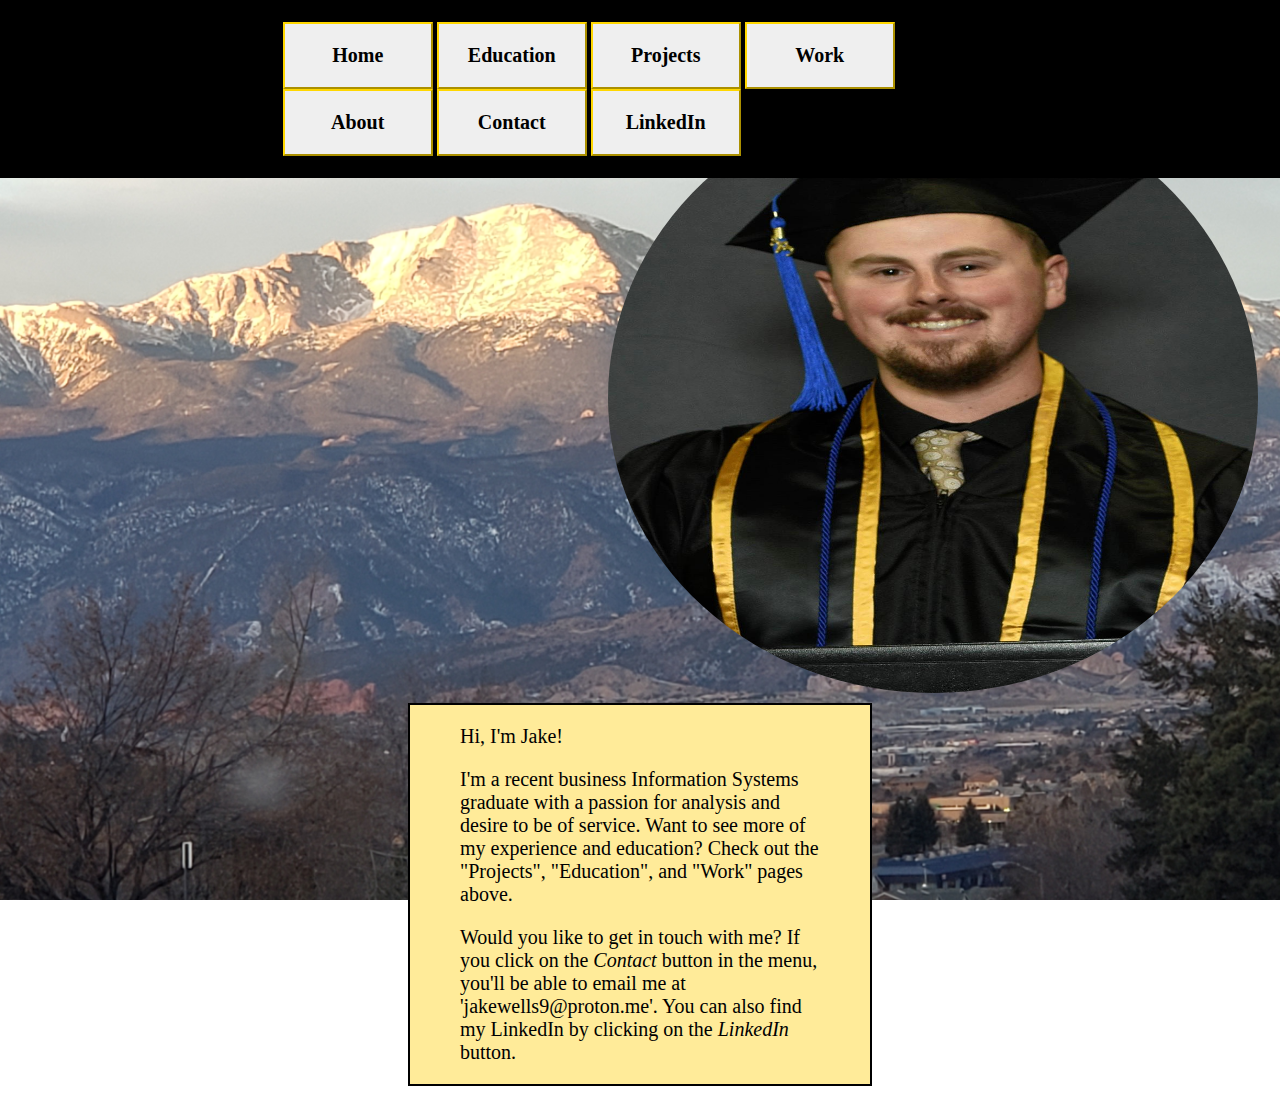
<file: Index.html>
<html>

<head>
<title>Jake Wells</title>
<link rel="stylesheet" type="text/css" href= './css/Index.css'>
<link rel="stylesheet" media="screen and (min-width: 100px) and (max-width: 1000px)" href='./css/Mobile-Index.css'>

<style>
img {
	border-radius:50%;
	padding-top:10%;
	width: 650px;
	height: 600px;
	clear:both;
	padding-bottom: 10px;
}
</style>

</head>

<body>	
	<div class="header">
	
		<div class="menu">
			<div class="submenu">
				<a href="Index.html"><button class="dropbtn">Home</button></a>
			</div>
			
			<div class="submenu">
				<a href="education.html"><button class="dropbtn">Education</button></a>
			</div>
			
			<div class="submenu">
				<a href="projects.html"><button class="dropbtn">Projects</button></a>
			</div>
			
			<div class="submenu">
				<a href="work.html"><button class="dropbtn">Work</button></a>
			</div>
			
			<div class="submenu">
				<a href="about.html"><button class="dropbtn">About</button></a>
			</div>
			
			<div class="submenu">
				<a href="mailto:jakewells9@proton.me"><button class="dropbtn">Contact</button></a>
			</div>
			
			<div class="submenu">
				<a href="https://www.linkedin.com/in/jake-wells-440a931b5/"><button class="dropbtn">LinkedIn</button></a>
			</div>
		</div>
	</div>
	<div class="main">
		
		<div class="image">
			<img border="0" src="./img/Headshot.jpg">
		</div>
		
		<div class="textbox">
			<p>Hi, I'm Jake!</p>
			<p>I'm a recent business Information Systems graduate with a passion for analysis and desire to be of service. Want to see more of my experience and education? Check out the "Projects", "Education", and "Work" pages above.</p>
			<p>Would you like to get in touch with me? If you click on the <i>Contact</i> button in the menu, you'll be able to email me at 'jakewells9@proton.me'. You can also find my LinkedIn by clicking on the <i>LinkedIn</i> button.</p>
		</div>	
	</div>

</body>
</html>
</file>
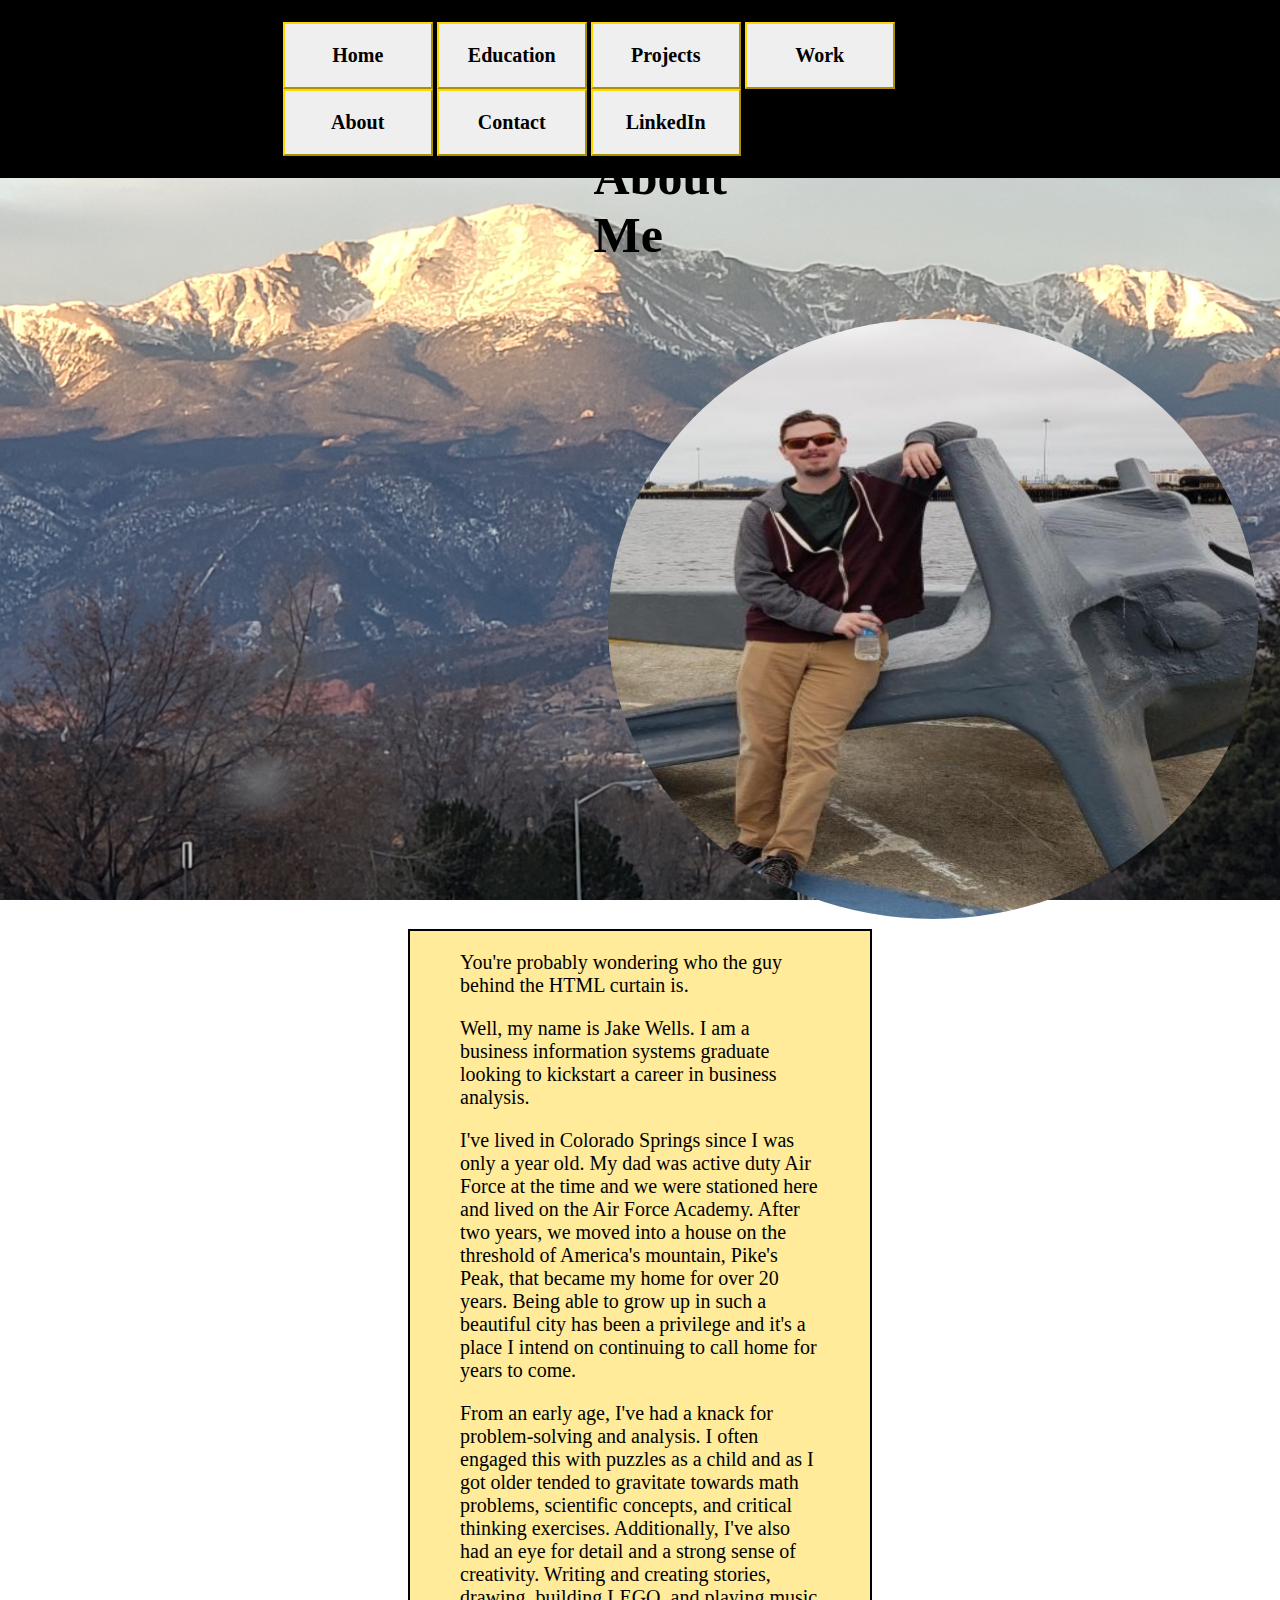
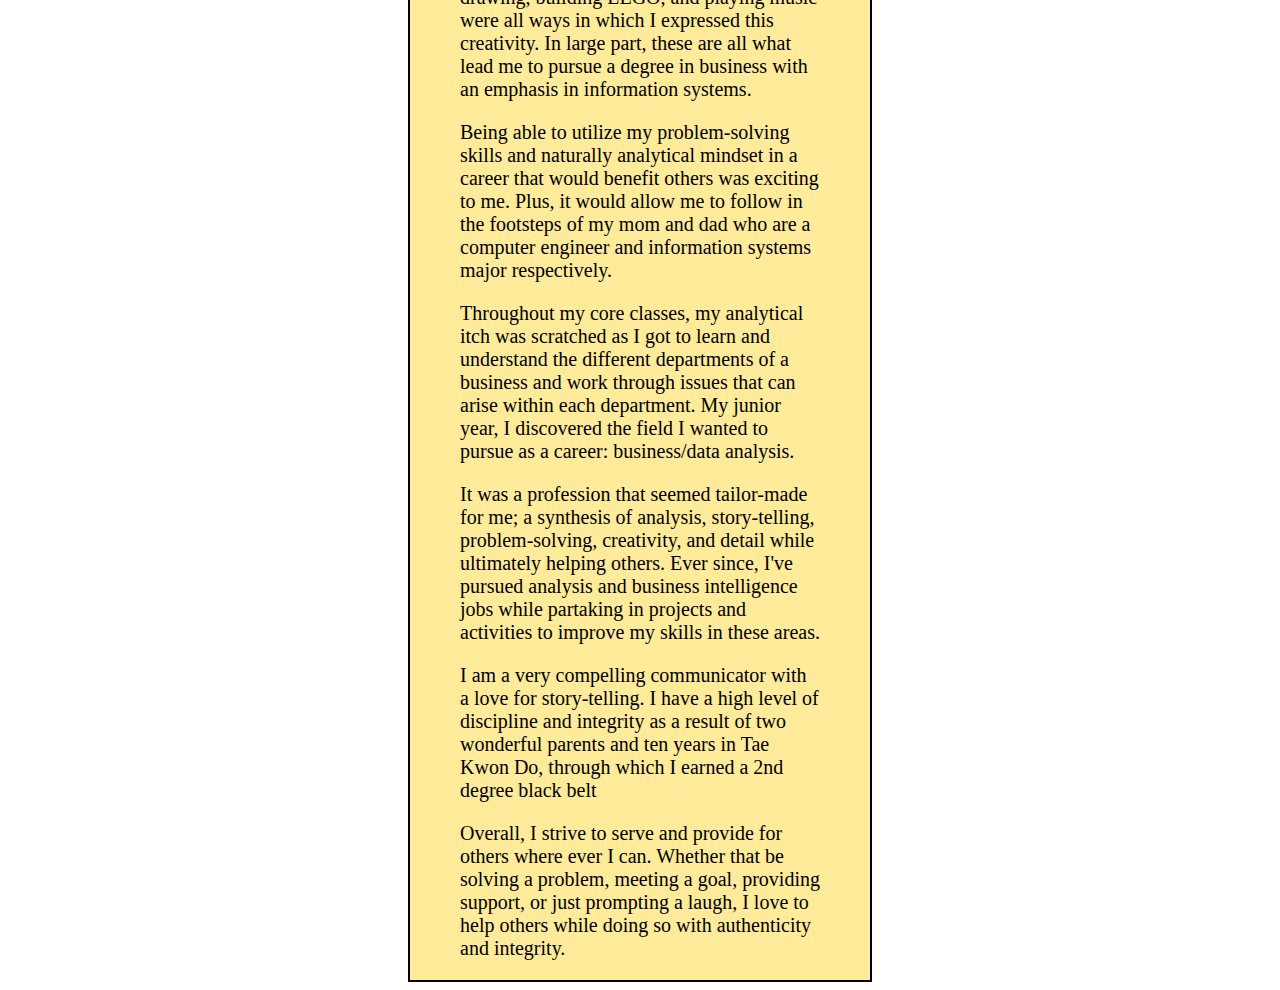
<file: about.html>
<html>
<head>
<title>About Me</title>
<link rel="stylesheet" type="text/css" href= './css/Index.css'>
<link rel="stylesheet" media="screen and (min-width: 100px) and (max-width: 1000px)" href='./css/Mobile-Index.css'>
	
<style>
img {
	border-radius:50%;
	width: 650px;
	height: 600px;
	clear:both;
	padding-bottom: 10px;
}
</style>

</head>

<div class="title">
	<p>About Me</p>
</div>

<body>
	<div class="header">
	
		<div class="menu">
			<div class="submenu">
				<a href="Index.html"><button class="dropbtn">Home</button></a>
			</div>
			
			<div class="submenu">
				<a href="education.html"><button class="dropbtn">Education</button></a>
			</div>
			
			<div class="submenu">
				<a href="projects.html"><button class="dropbtn">Projects</button></a>
			</div>
			
			<div class="submenu">
				<a href="work.html"><button class="dropbtn">Work</button></a>
			</div>
			
			<div class="submenu">
				<a href="about.html"><button class="dropbtn">About</button></a>
			</div>
			
			<div class="submenu">
				<a href="mailto:jakewells9@proton.me"><button class="dropbtn">Contact</button></a>
			</div>
			
			<div class="submenu">
				<a href="https://www.linkedin.com/in/jake-wells-440a931b5/"><button class="dropbtn">LinkedIn</button></a>
			</div>
		</div>
	</div>
	<div class="main">
		<div class="image">
			<img border="0" src="./img/test_image.jpg">
		</div>
		
		<div class="textbox">
			<p>You're probably wondering who the guy behind the HTML curtain is.</p>
			
			<p>Well, my name is Jake Wells. I am a business information systems graduate looking to kickstart a career in business analysis.</p>
			<p>I've lived in Colorado Springs since I was only a year old. My dad was active duty Air Force at the time and we were stationed here and lived on the Air Force Academy. After two years, we moved into a house on the threshold of America's mountain, Pike's Peak, that became my home for over 20 years. Being able to grow up in such a beautiful city has been a privilege and it's a place I intend on continuing to call home for years to come.</p>
			<p>From an early age, I've had a knack for problem-solving and analysis. I often engaged this with puzzles as a child and as I got older tended to gravitate towards math problems, scientific concepts, and critical thinking exercises. Additionally, I've also had an eye for detail and a strong sense of creativity. Writing and creating stories, drawing, building LEGO, and playing music were all ways in which I expressed this creativity. In large part, these are all what lead me to pursue a degree in business with an emphasis in information systems.</p>
			<p>Being able to utilize my problem-solving skills and naturally analytical mindset in a career that would benefit others was exciting to me. Plus, it would allow me to follow in the footsteps of my mom and dad who are a computer engineer and information systems major respectively.</p>
			<p>Throughout my core classes, my analytical itch was scratched as I got to learn and understand the different departments of a business and work through issues that can arise within each department. My junior year, I discovered the field I wanted to pursue as a career: business/data analysis.</p>
			<p>It was a profession that seemed tailor-made for me; a synthesis of analysis, story-telling, problem-solving, creativity, and detail while ultimately helping others. Ever since, I've pursued analysis and business intelligence jobs while partaking in projects and activities to improve my skills in these areas.</p>
			<p>I am a very compelling communicator with a love for story-telling. I have a high level of discipline and integrity as a result of two wonderful parents and ten years in Tae Kwon Do, through which I earned a 2nd degree black belt</p>
			<p>Overall, I strive to serve and provide for others where ever I can. Whether that be solving a problem, meeting a goal, providing support, or just prompting a laugh, I love to help others while doing so with authenticity and integrity.</p>
		</div>
	</div>
</body>
</html>
</file>
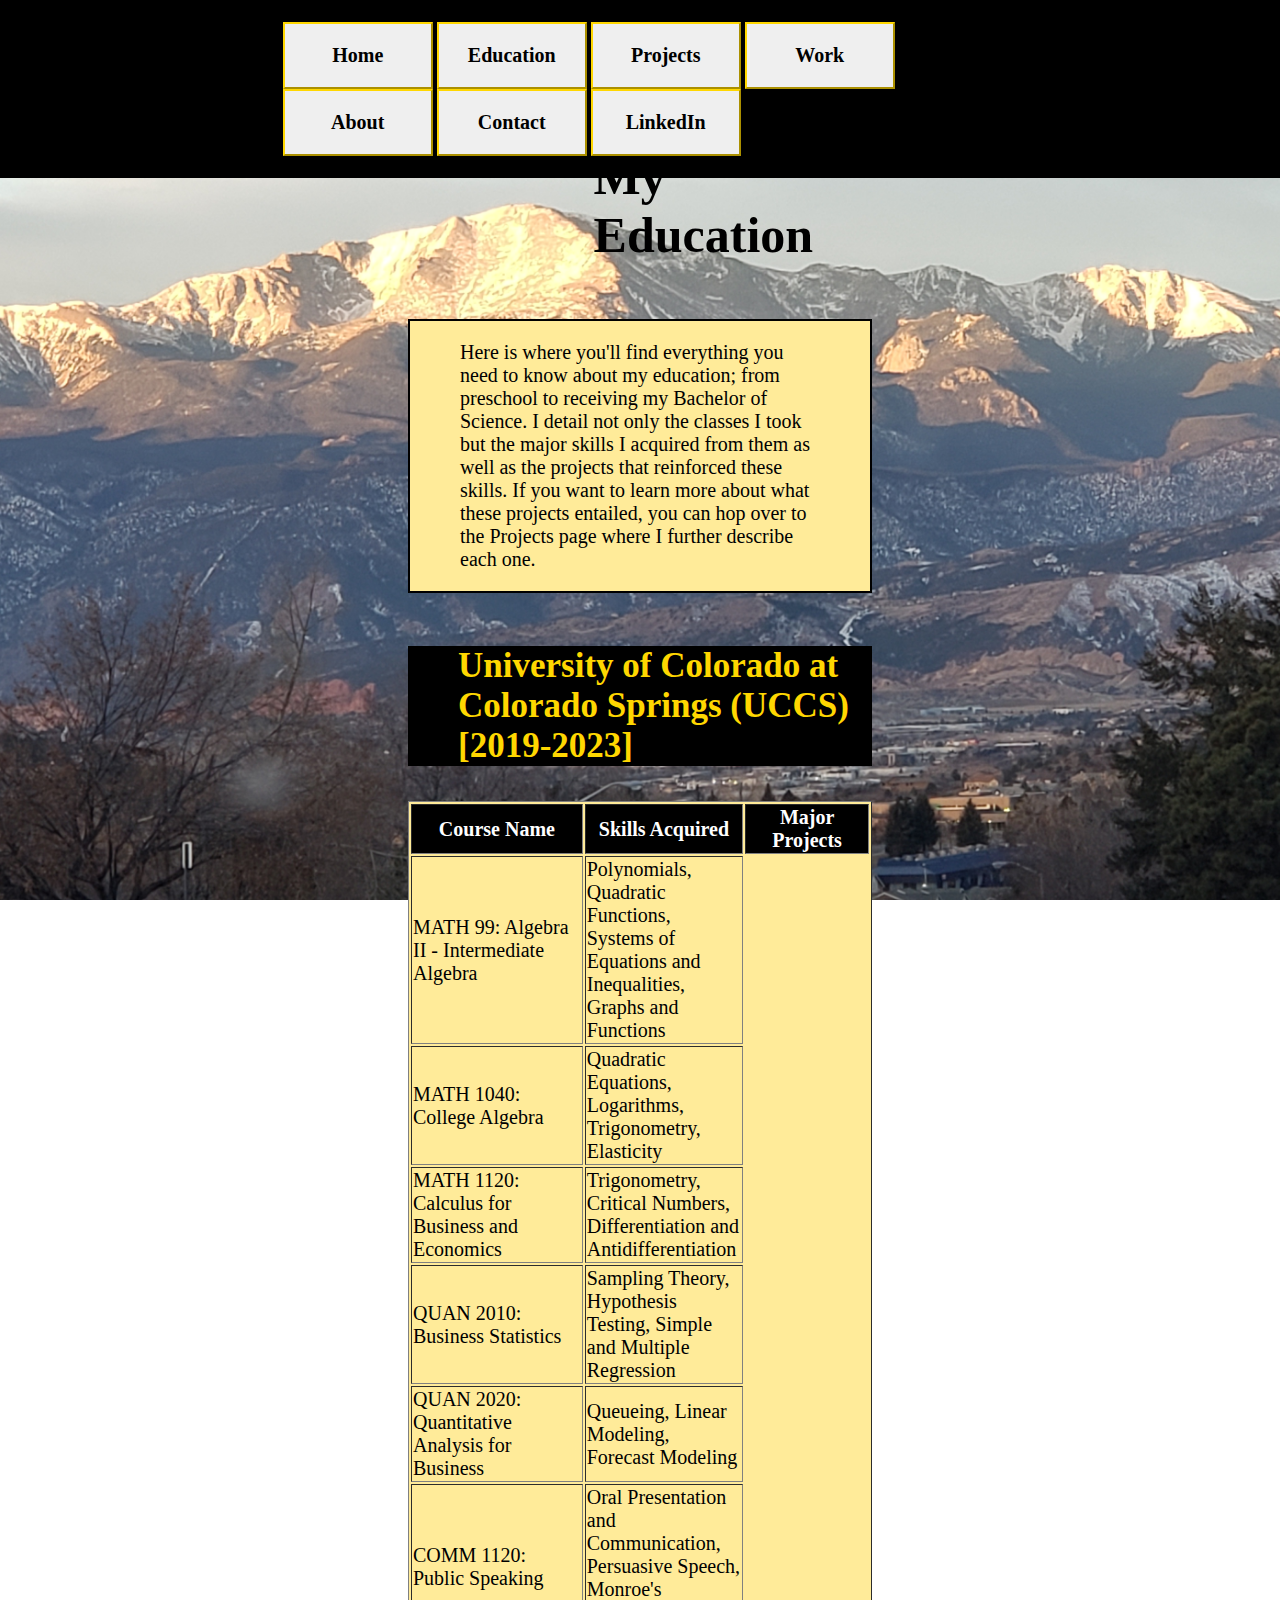
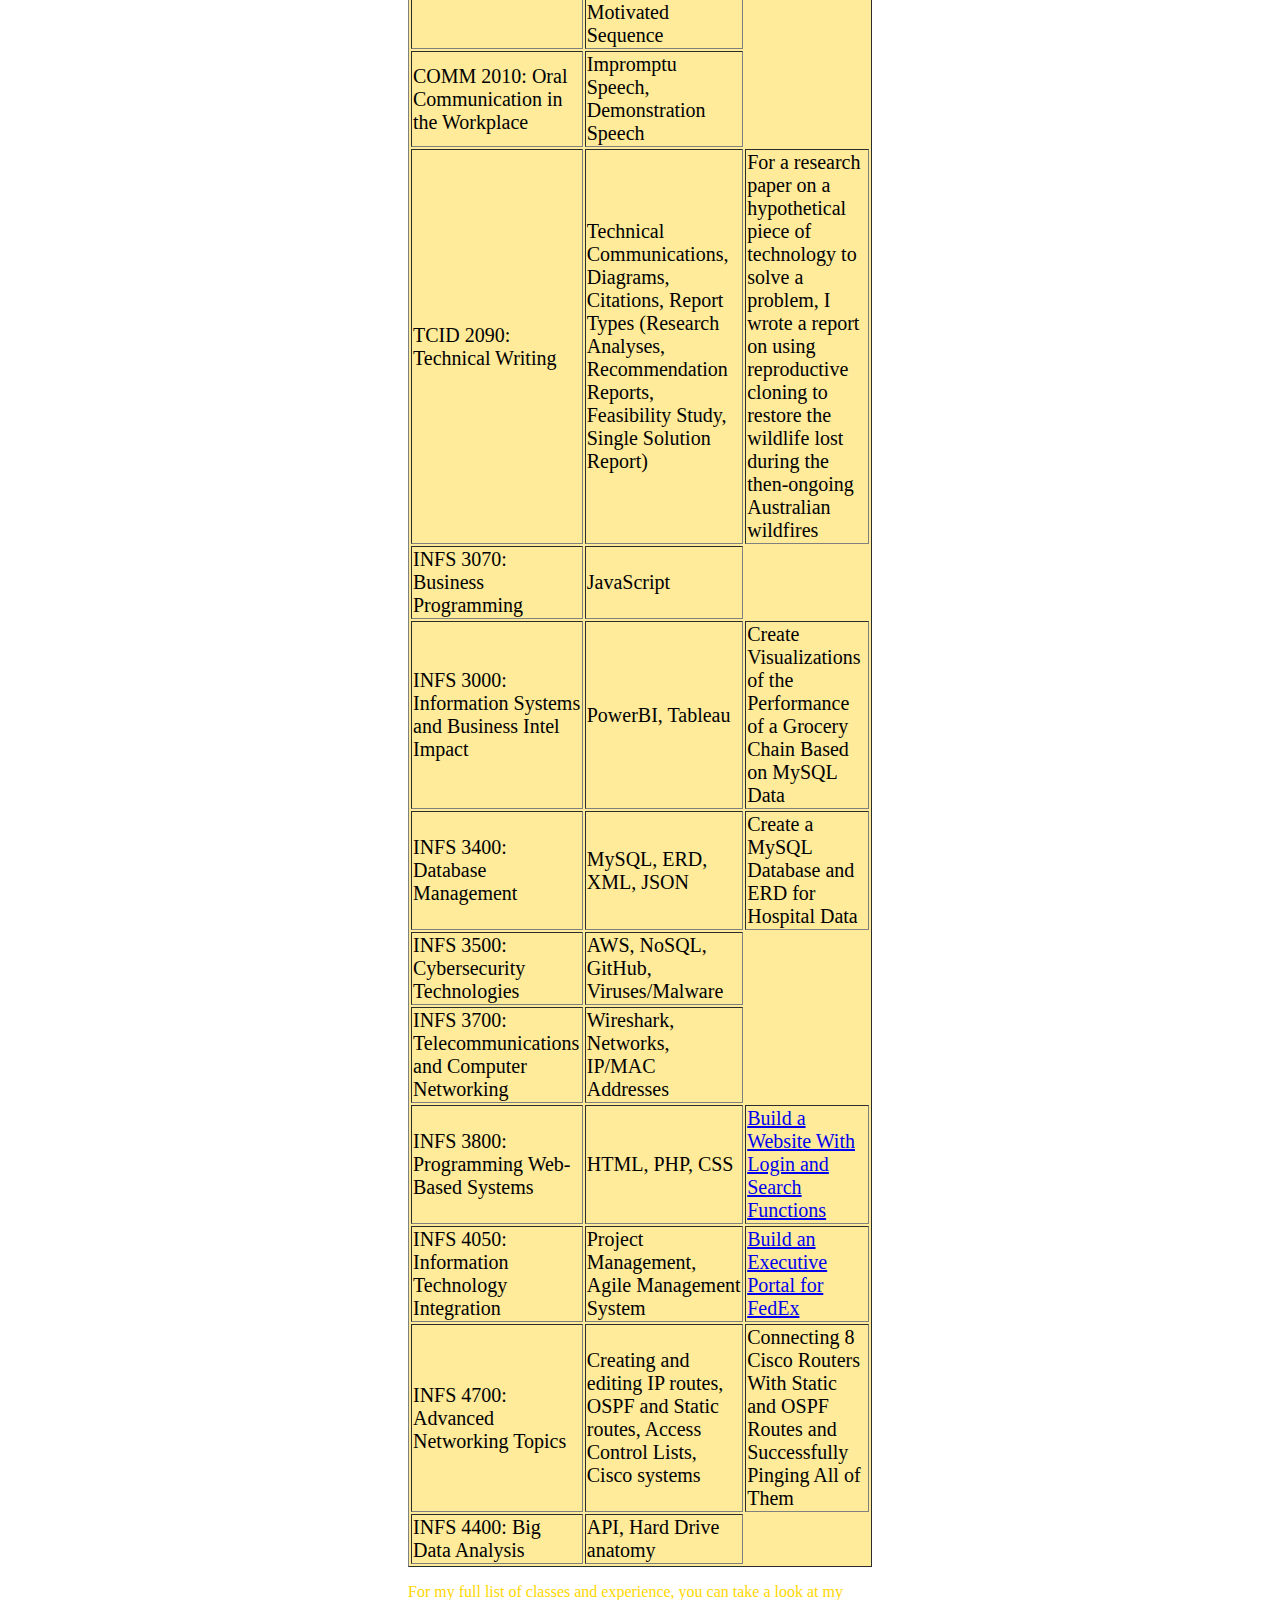
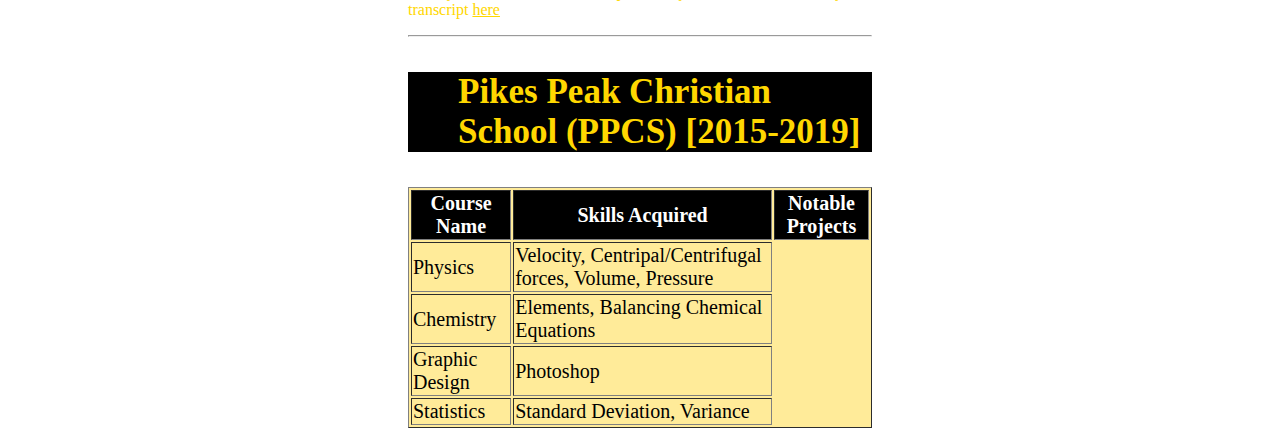
<file: education.html>
<html>
<head>
<title>Education</title>
<link rel="stylesheet" type="text/css" href= './css/Index.css'>
<link rel="stylesheet" media="screen and (min-width: 100px) and (max-width: 1000px)" href='./css/Mobile-Index.css'>
</head>

<div class="title">
	<p>My Education</p>
</div>

<body>
	<div class="header">
	
		<div class="menu">
			<div class="submenu">
				<a href="Index.html"><button class="dropbtn">Home</button></a>
			</div>
			
			<div class="submenu">
				<a href="education.html"><button class="dropbtn">Education</button></a>
			</div>
			
			<div class="submenu">
				<a href="projects.html"><button class="dropbtn">Projects</button></a>
			</div>
			
			<div class="submenu">
				<a href="work.html"><button class="dropbtn">Work</button></a>
			</div>
			
			<div class="submenu">
				<a href="about.html"><button class="dropbtn">About</button></a>
			</div>
			
			<div class="submenu">
				<a href="mailto:jakewells9@proton.me"><button class="dropbtn">Contact</button></a>
			</div>
			
			<div class="submenu">
				<a href="https://www.linkedin.com/in/jake-wells-440a931b5/"><button class="dropbtn">LinkedIn</button></a>
			</div>
		</div>
	</div>
	
	<div class="main">
		<div class="textbox">
			<p>Here is where you'll find everything you need to know about my education; from preschool to receiving my Bachelor of Science. I detail not only the classes I took but the major skills I acquired from them as well as the projects that reinforced these skills. If you want to learn more about what these projects entailed, you can hop over to the Projects page where I further describe each one.</p>
		</div>
		<br>
		
		<span class="content">
			<div class="title2">
				<p><b>University of Colorado at Colorado Springs (UCCS) [2019-2023]</b></p>
			</div>
			<table border="1" style="background-color: #ffeb99; color:black; font-size:20px;">
				<tr style="background-color:black; color:white">
					<th>Course Name</th>
					<th>Skills Acquired</th>
					<th>Major Projects</th>
				</tr>
				
				<tr>
					<td>MATH 99: Algebra II - Intermediate Algebra</td>
					<td>Polynomials, Quadratic Functions, Systems of Equations and Inequalities, Graphs and Functions</td>
				</tr>
				
				<tr>
					<td>MATH 1040: College Algebra</td>
					<td>Quadratic Equations, Logarithms, Trigonometry, Elasticity</td>
				</tr>
				
				<tr>
					<td>MATH 1120: Calculus for Business and Economics</td>
					<td>Trigonometry, Critical Numbers, Differentiation and Antidifferentiation</td>
				</tr>
				
				<tr>
					<td>QUAN 2010: Business Statistics</td>
					<td>Sampling Theory, Hypothesis Testing, Simple and Multiple Regression</td>
				</tr>
				
				<tr>
					<td>QUAN 2020: Quantitative Analysis for Business</td>
					<td>Queueing, Linear Modeling, Forecast Modeling</td>
				</tr>
				
				<tr>
					<td>COMM 1120: Public Speaking</td>
					<td>Oral Presentation and Communication, Persuasive Speech, Monroe's Motivated Sequence</td>
				</tr>
				
				<tr>
					<td>COMM 2010: Oral Communication in the Workplace</td>
					<td>Impromptu Speech, Demonstration Speech</td>
				</tr>
				
				<tr>
					<td>TCID 2090: Technical Writing</td>
					<td>Technical Communications, Diagrams, Citations, Report Types (Research Analyses, Recommendation Reports, Feasibility Study, Single Solution Report)</td>
					<td>For a research paper on a hypothetical piece of technology to solve a problem, I wrote a report on using reproductive cloning to restore the wildlife lost during the then-ongoing Australian wildfires</td>
				</tr>
				
				<tr>
					<td>INFS 3070: Business Programming</td>
					<td>JavaScript</td>
				</tr>	
				
				<tr>
					<td>INFS 3000: Information Systems and Business Intel Impact</td>
					<td>PowerBI, Tableau</td>
					<td>Create Visualizations of the Performance of a Grocery Chain Based on MySQL Data</td>
				</tr>	
				
				<tr>
					<td>INFS 3400: Database Management</td>
					<td>MySQL, ERD, XML, JSON</td>
					<td>Create a MySQL Database and ERD for Hospital Data</td>
				</tr>
				
				<tr>
					<td>INFS 3500: Cybersecurity Technologies</td>
					<td>AWS, NoSQL, GitHub, Viruses/Malware</td>
				</tr>	
				
				<tr>
					<td>INFS 3700: Telecommunications and Computer Networking</td>
					<td>Wireshark, Networks, IP/MAC Addresses</td>
				</tr>	
				
				<tr>
					<td>INFS 3800: Programming Web-Based Systems</td>
					<td>HTML, PHP, CSS</td>
					<td><a href="projects.php">Build a Website With Login and Search Functions</a></td>
				</tr>	
				
				<tr>
					<td>INFS 4050: Information Technology Integration</td>
					<td>Project Management, Agile Management System</td>
					<td><a href="projects.php">Build an Executive Portal for FedEx</a></td>
				</tr>
				
				<tr>
					<td>INFS 4700: Advanced Networking Topics</td>
					<td>Creating and editing IP routes, OSPF and Static routes, Access Control Lists, Cisco systems</td>
					<td>Connecting 8 Cisco Routers With Static and OSPF Routes and Successfully Pinging All of Them</td>
				</tr>
				
				<tr>
					<td>INFS 4400: Big Data Analysis</td>
					<td>API, Hard Drive anatomy</td>
				</tr>
			</table>
			<p style="color:#FFD700;">For my full list of classes and experience, you can take a look at my transcript <a style="color:#FFD700;" href="Transcript.pdf" target="_new">here</a></p>
			<hr>
			
			<div class="title2">
				<p><b>Pikes Peak Christian School (PPCS) [2015-2019]</b></p>
			</div>
			<table border="1" style="background-color: #ffeb99; color:black; font-size:20px">
				<tr style="background-color:black; color:white">
					<th>Course Name</th>
					<th>Skills Acquired</th>
					<th>Notable Projects</th>
				</tr>
				
				<tr>
					<td>Physics</td>
					<td>Velocity, Centripal/Centrifugal forces, Volume, Pressure</td>
				</tr>
				
				<tr>
					<td>Chemistry</td>
					<td>Elements, Balancing Chemical Equations</td>
				</tr>
				
				<tr>
					<td>Graphic Design</td>
					<td>Photoshop</td>
				</tr>
				
				<tr>
					<td>Statistics</td>
					<td>Standard Deviation, Variance</td>
				</tr>
			</table>
		</span>
	</div>

</body>

</html>
</file>
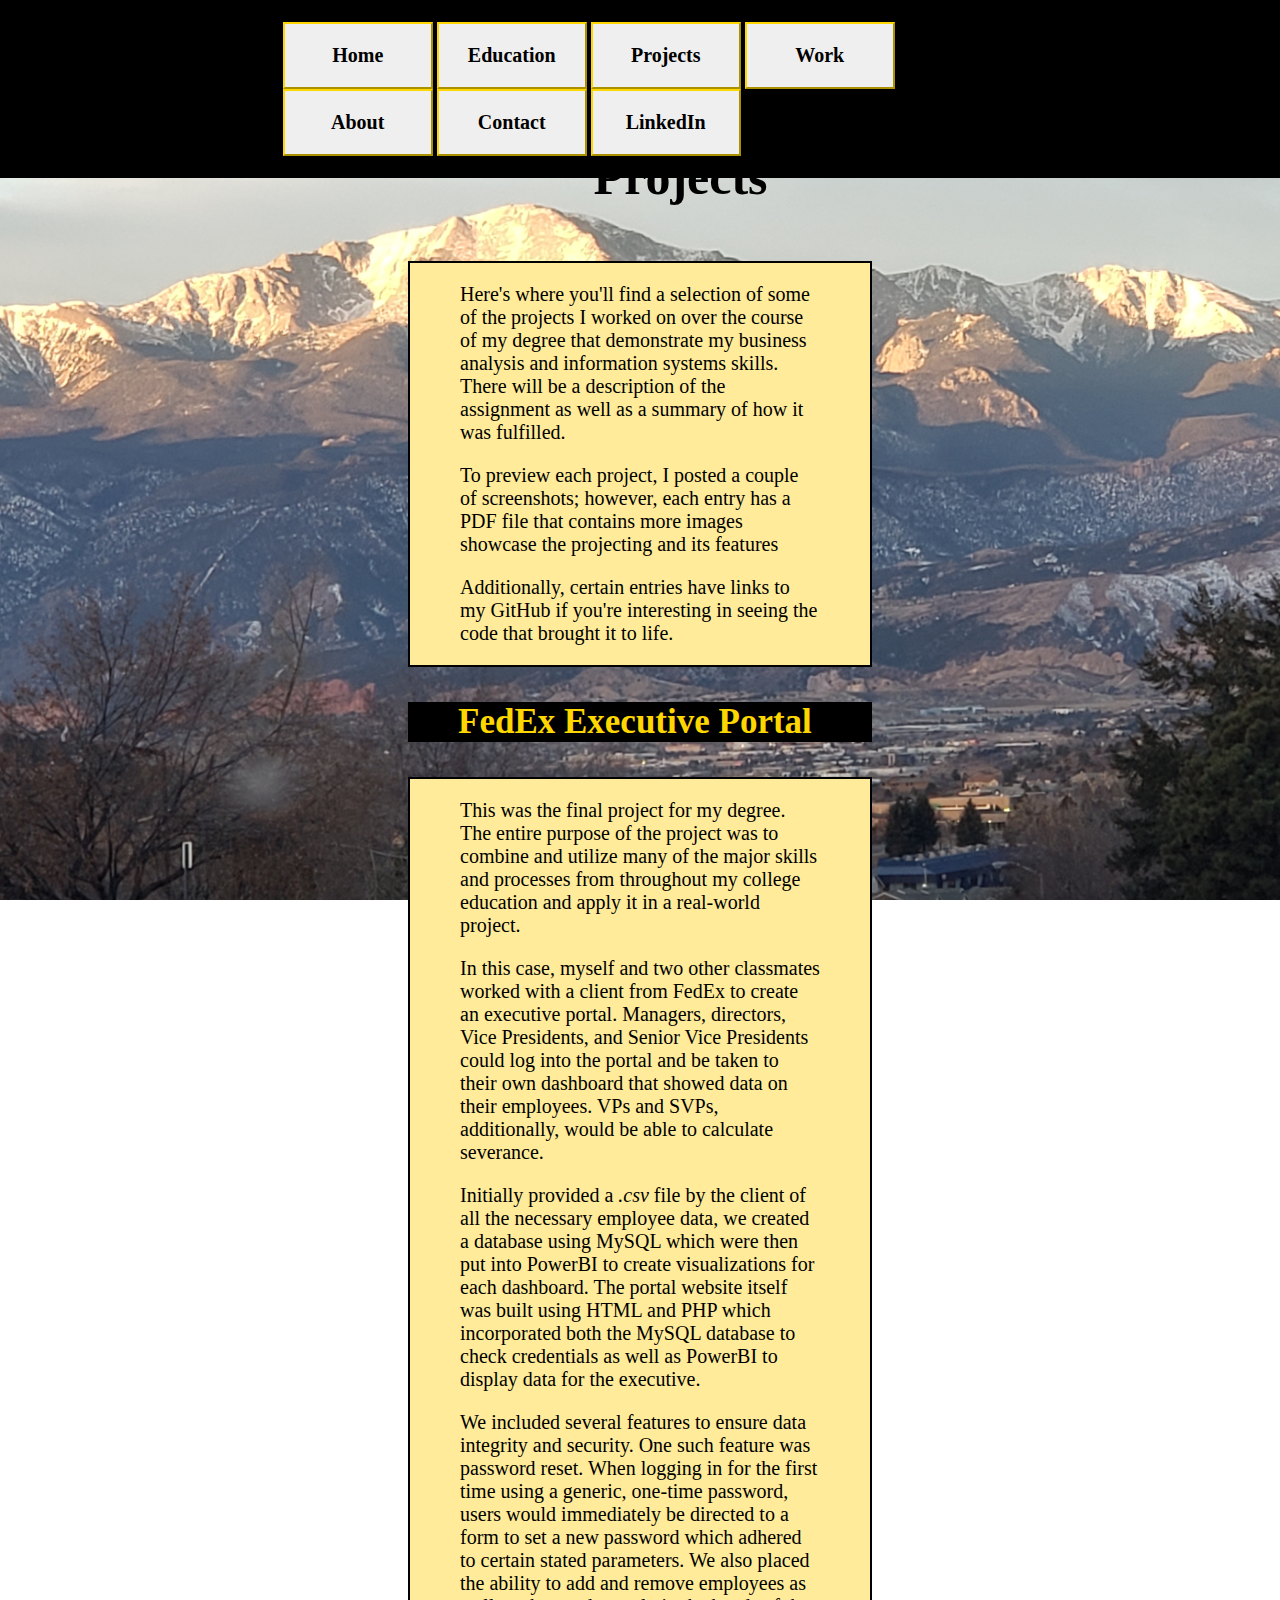
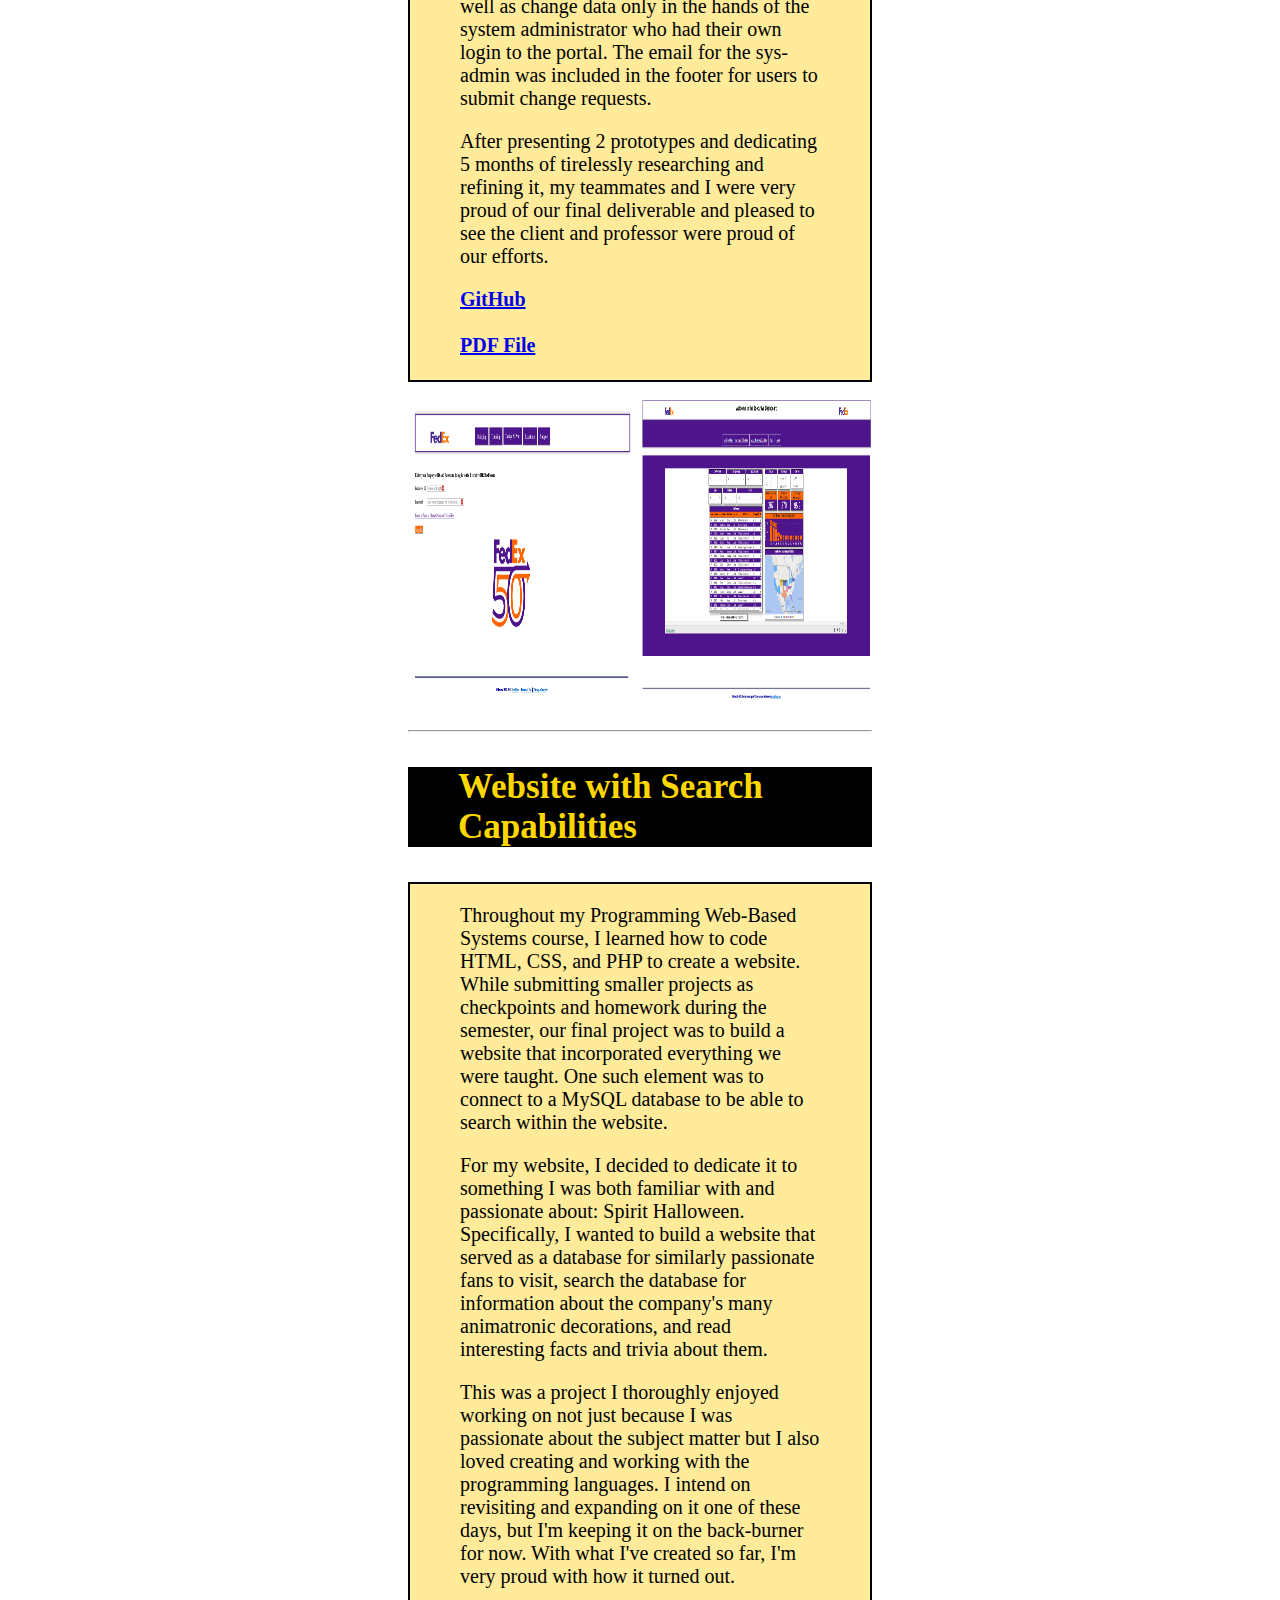
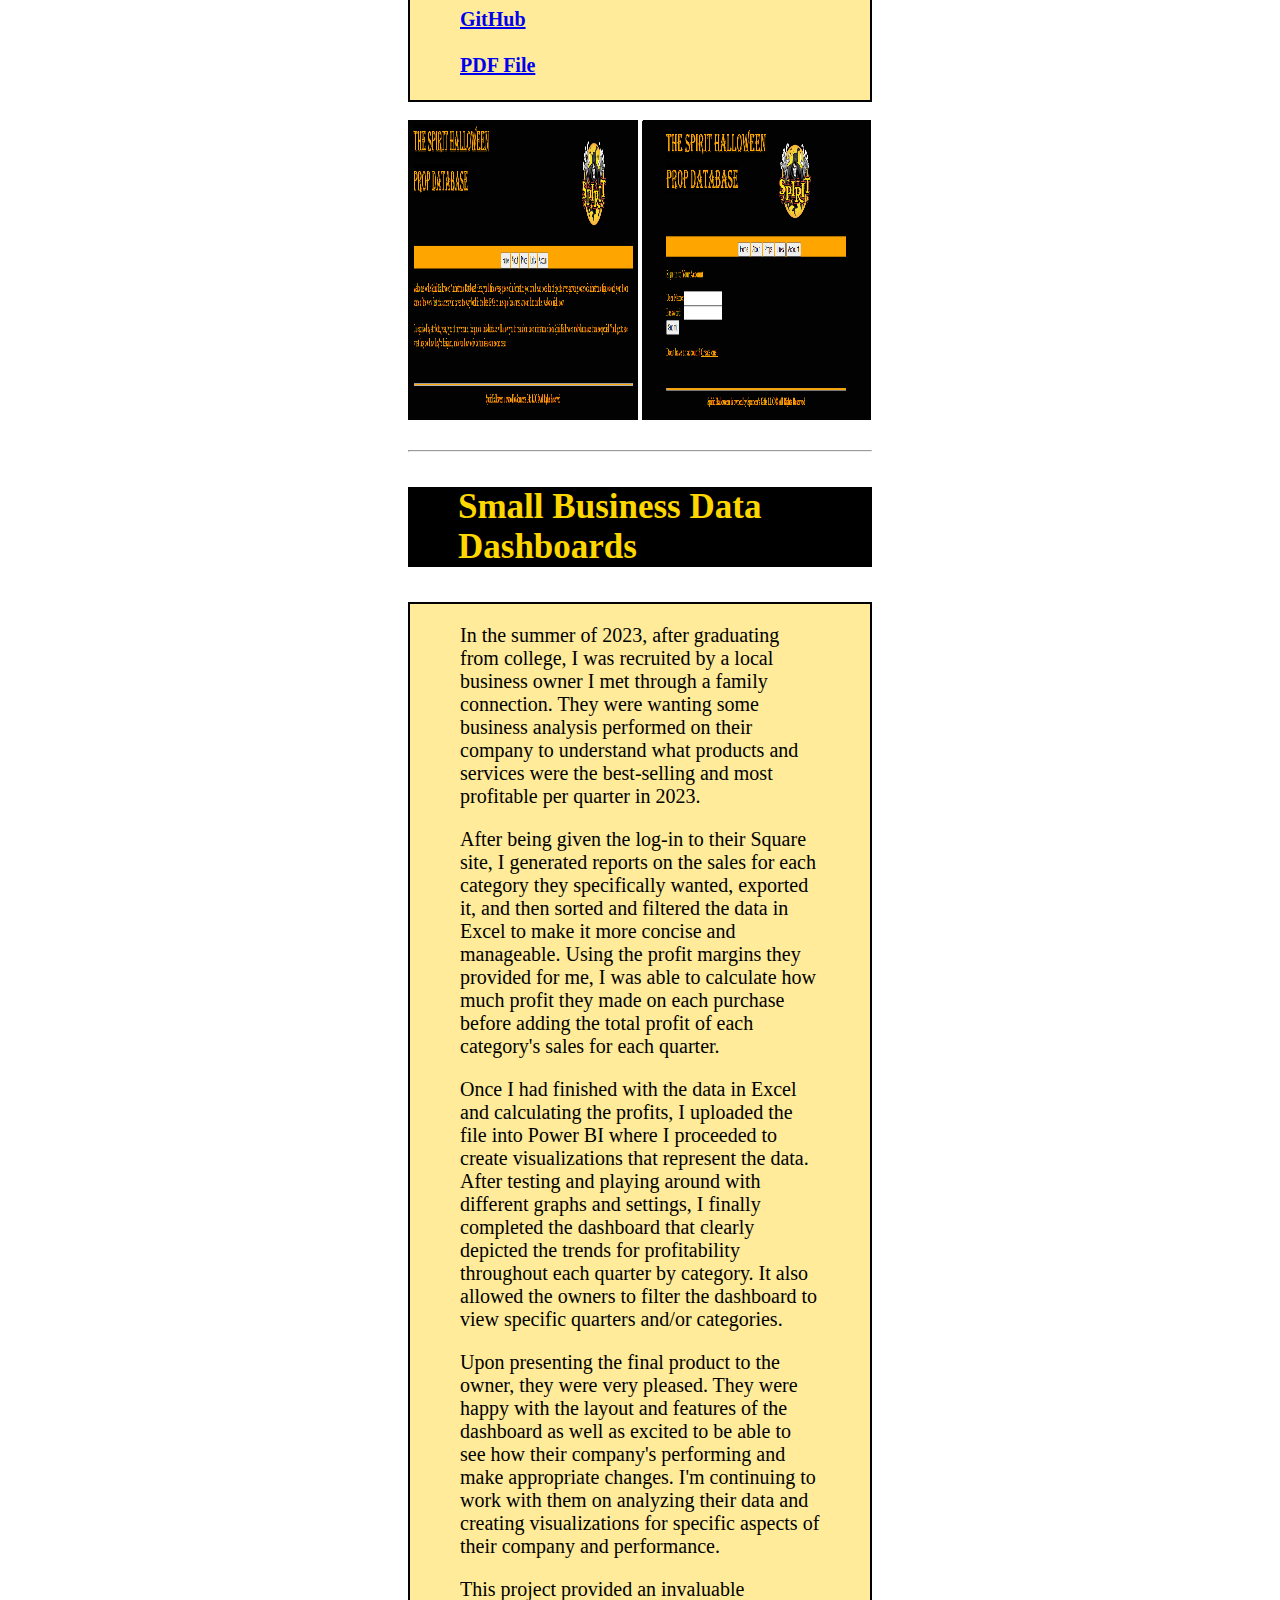
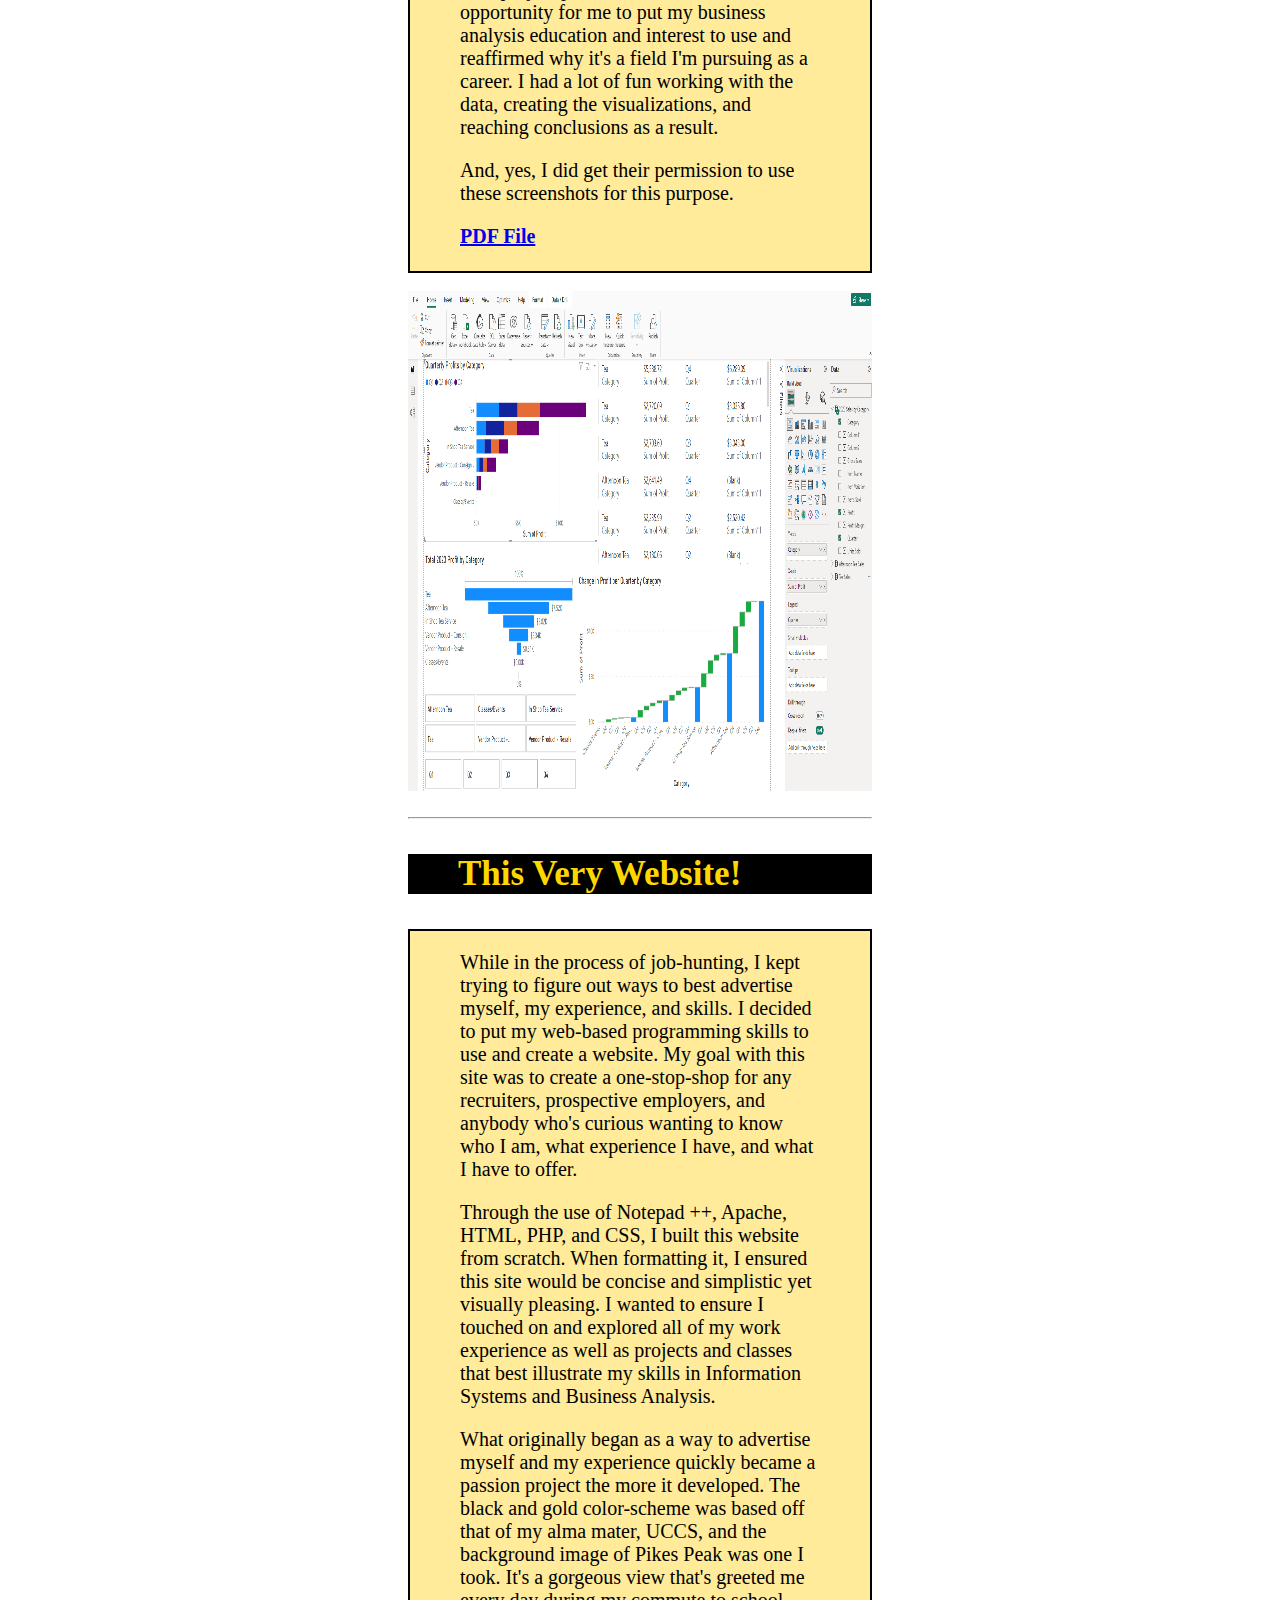
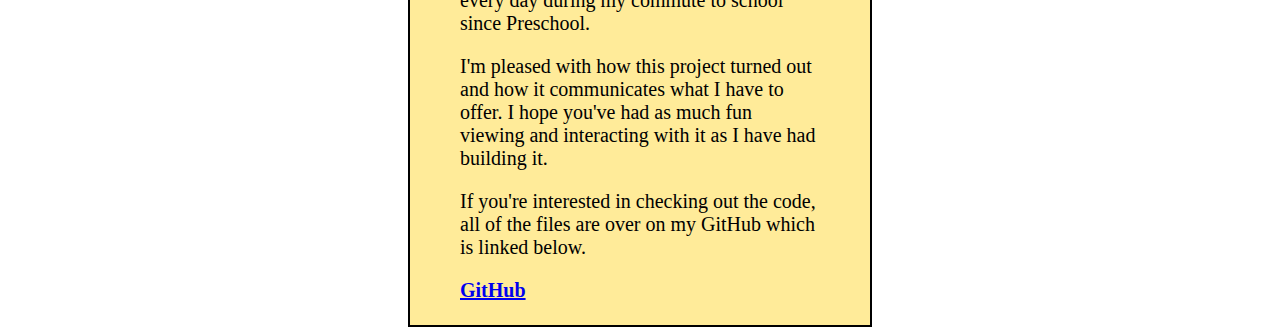
<file: projects.html>
<html>
<head>
<title>Projects</title>
<link rel="stylesheet" type="text/css" href= './css/Index.css'>
<link rel="stylesheet" media="screen and (min-width: 100px) and (max-width: 1000px)" href='./css/Mobile-Index.css'>
</head>

<div class="title">
	<p>Projects</p>
</div>

<body>
	<div class="header">
	
		<div class="menu">
			<div class="submenu">
				<a href="Index.html"><button class="dropbtn">Home</button></a>
			</div>
			
			<div class="submenu">
				<a href="education.html"><button class="dropbtn">Education</button></a>
			</div>
			
			<div class="submenu">
				<a href="projects.html"><button class="dropbtn">Projects</button></a>
			</div>
			
			<div class="submenu">
				<a href="work.html"><button class="dropbtn">Work</button></a>
			</div>
			
			<div class="submenu">
				<a href="about.html"><button class="dropbtn">About</button></a>
			</div>
			
			<div class="submenu">
				<a href="mailto:jakewells9@proton.me"><button class="dropbtn">Contact</button></a>
			</div>
			
			<div class="submenu">
				<a href="https://www.linkedin.com/in/jake-wells-440a931b5/"><button class="dropbtn">LinkedIn</button></a>
			</div>
		</div>
	</div>


<div class="main">
		<div class="textbox">
			<p>Here's where you'll find a selection of some of the projects I worked on over the course of my degree that demonstrate my business analysis and information systems skills. There will be a description of the assignment as well as a summary of how it was fulfilled.</p>
			<p>To preview each project, I posted a couple of screenshots; however, each entry has a PDF file that contains more images showcase the projecting and its features</p>
			<p>Additionally, certain entries have links to my GitHub if you're interesting in seeing the code that brought it to life.</p>
		</div>	

		<div class="title2">
			<p><b>FedEx Executive Portal</b></p>
		</div>
		
		<div class="textbox">
			<p>This was the final project for my degree. The entire purpose of the project was to combine and utilize many of the major skills and processes from throughout my college education and apply it in a real-world project.</p>
			<p>In this case, myself and two other classmates worked with a client from FedEx to create an executive portal. Managers, directors, Vice Presidents, and Senior Vice Presidents could log into the portal and be taken to their own dashboard that showed data on their employees. VPs and SVPs, additionally, would be able to calculate severance.</p>
			<p>Initially provided a <i>.csv</i> file by the client of all the necessary employee data, we created a database using MySQL which were then put into PowerBI to create visualizations for each dashboard. The portal website itself was built using HTML and PHP which incorporated both the MySQL database to check credentials as well as PowerBI to display data for the executive.</p>
			<p>We included several features to ensure data integrity and security. One such feature was password reset. When logging in for the first time using a generic, one-time password, users would immediately be directed to a form to set a new password which adhered to certain stated parameters. We also placed the ability to add and remove employees as well as change data only in the hands of the system administrator who had their own login to the portal. The email for the sys-admin was included in the footer for users to submit change requests.</p>
			<p>After presenting 2 prototypes and dedicating 5 months of tirelessly researching and refining it, my teammates and I were very proud of our final deliverable and pleased to see the client and professor were proud of our efforts.</p>
			<a href="https://github.com/jawells7/FedEx-Executive-Dashboard" target="_new"><b>GitHub</b></a><br><br>
			<a href="./PDF/FedEx Portal/FedEx Executive Portal.pdf" target="_new"><b>PDF File</b></a><br><br>
		</div>
		
		<br>
		<img border="0" width="49.5%"; height="300px"; src="img/Index.png">
		<img border="0" width="49.5%"; height="300px"; src="img/Executive Dashboard.png">
		<br><br><hr>
		<div class="title2">		
			<p><b>Website with Search Capabilities</b></p>
		</div>
		
		<div class="textbox">
			<p>Throughout my Programming Web-Based Systems course, I learned how to code HTML, CSS, and PHP to create a website. While submitting smaller projects as checkpoints and homework during the semester, our final project was to build a website that incorporated everything we were taught. One such element was to connect to a MySQL database to be able to search within the website.</p>
			<p>For my website, I decided to dedicate it to something I was both familiar with and passionate about: Spirit Halloween. Specifically, I wanted to build a website that served as a database for similarly passionate fans to visit, search the database for information about the company's many animatronic decorations, and read interesting facts and trivia about them.</p>
			<p>This was a project I thoroughly enjoyed working on not just because I was passionate about the subject matter but I also loved creating and working with the programming languages. I intend on revisiting and expanding on it one of these days, but I'm keeping it on the back-burner for now. With what I've created so far, I'm very proud with how it turned out.</p>
			<a href="https://github.com/jawells7/Spirit-Website-with-Search-Capabilities" target="_new"><b>GitHub</b></a><br><br>
			<a href="./PDF/Spirit Website/Spirit Website.pdf" target="_new"><b>PDF File</b></a><br><br>
		</div>
		<br>
		<img border="0" width="49.5%"; height="300px"; src="img/Website Home Page.png">
		<img border="0" width="49.5%"; height="300px"; src="img/Sign-in page.png">
		<br><br><hr>
		
		<div class="title2">
			<p><b>Small Business Data Dashboards</b></p>
		</div>
		
		<div class="textbox">
			<p>In the summer of 2023, after graduating from college, I was recruited by a local business owner I met through a family connection. They were wanting some business analysis performed on their company to understand what products and services were the best-selling and most profitable per quarter in 2023.</p>
			<p>After being given the log-in to their Square site, I generated reports on the sales for each category they specifically wanted, exported it, and then sorted and filtered the data in Excel to make it more concise and manageable. Using the profit margins they provided for me, I was able to calculate how much profit they made on each purchase before adding the total profit of each category's sales for each quarter.</p>
			<p>Once I had finished with the data in Excel and calculating the profits, I uploaded the file into Power BI where I proceeded to create visualizations that represent the data. After testing and playing around with different graphs and settings, I finally completed the dashboard that clearly depicted the trends for profitability throughout each quarter by category. It also allowed the owners to filter the dashboard to view specific quarters and/or categories.</p>
			<p>Upon presenting the final product to the owner, they were very pleased. They were happy with the layout and features of the dashboard as well as excited to be able to see how their company's performing and make appropriate changes. I'm continuing to work with them on analyzing their data and creating visualizations for specific aspects of their company and performance.</p>
			<p>This project provided an invaluable opportunity for me to put my business analysis education and interest to use and reaffirmed why it's a field I'm pursuing as a career. I had a lot of fun working with the data, creating the visualizations, and reaching conclusions as a result.</p>
			<p>And, yes, I did get their permission to use these screenshots for this purpose.</p>
			<a href="./PDF/BI Dashboard/Power BI Dashboard.pdf" target="_new"><b>PDF File</b></a><br><br>
		</div>
		<br>
		<img border="0" width="100%"; height="500px"; src="img/PowerBI Dashboard.png">
		<br><br><hr>
		
		<div class="title2">
			<p><b>This Very Website!</b></p>
		</div>
		
		<div class="textbox">
			<p>While in the process of job-hunting, I kept trying to figure out ways to best advertise myself, my experience, and skills. I decided to put my web-based programming skills to use and create a website. My goal with this site was to create a one-stop-shop for any recruiters, prospective employers, and anybody who's curious wanting to know who I am, what experience I have, and what I have to offer.</p>
			<p>Through the use of Notepad ++, Apache, HTML, PHP, and CSS, I built this website from scratch. When formatting it, I ensured this site would be concise and simplistic yet visually pleasing. I wanted to ensure I touched on and explored all of my work experience as well as projects and classes that best illustrate my skills in Information Systems and Business Analysis.</p>
			<p>What originally began as a way to advertise myself and my experience quickly became a passion project the more it developed. The black and gold color-scheme was based off that of my alma mater, UCCS, and the background image of Pikes Peak was one I took. It's a gorgeous view that's greeted me every day during my commute to school since Preschool.</p>
			<p>I'm pleased with how this project turned out and how it communicates what I have to offer. I hope you've had as much fun viewing and interacting with it as I have had building it.</p>
			<p>If you're interested in checking out the code, all of the files are over on my GitHub which is linked below.</p>
			<a href="https://github.com/jawells7/My-Website" target="_new"><b>GitHub</b></a><br><br>
		</div>
		
	</div>
	
</body>
</html>
</file>
<file: css/Index.css>
.header-background {
	position: fixed;
	top: 20px;
	left: 0px;
	right: 0px;
	width: auto;
}

.header {
	position: fixed;
	top: 0px;
	left: 0px;
	right: 0px;
	width: auto;
	background-color: transparent;
	border: 2px solid;
}

.menu {
	background-color: black;
	clear: both;
	padding-top: 20px;
	padding-left: 22%;
	padding-right: 20%;
	padding-bottom: 20px;
}

.submenu {
	position: relative;
	display: inline-block;
	vertical-align: top;
}

.dropbtn {
	color: black;
	padding: 20px 15px;
	font-size: 20px;
	border-color: #FFD700;
	font-weight: bold;
	font-family: "Baskerville Old Face";
	width: 150px;
	margin: 0;
}

.dropdown-content {
	display: none;
	position: relative;
	background-color: #f1f1f1;
	width: auto;
	font-family: "Baskerville Old Face";
	font-size: 16px;
	font-weight: bold;
}

.dropdown-contnt a {
	padding: 14px 16px;
	text-decoration: none;
	display: block;
}

.dropdown-content a:hover {background-color: #ddd;}
.submenu:hover .dropdown-content {display: block;}
.submenu:hover .dropbtn {background-color: #95d6e9;}

.title{
	padding-top:10px;
	padding-left: 40%;
	padding-right: 250px;
	font-size:50px;
	font-weight:bold;
	color:black;
}

.title2{
	padding-left:50px;
	font-size:35px;
	font-weight:bold;
	color: #FFD700;
	background-color:black;
	
}

body {
	background-image: url('../img/mountain_background.jpg');
	background-size: cover;
	background-repeat: no-repeat;
	background-position:center;
	background-attachment: fixed;
	padding-right: 400px;
	padding-left: 400px;
	padding-top: 80px;
}

.image {
	padding-left:200px;
	padding-right:400px;
}

.main{
	padding-top:5px;
}

.textbox{
	padding-left:50px;
	padding-right:50px;
	border: 2px solid;
	font-size: 20px;
	background-color:#ffeb99;
}

.footer {
	font-size: 15px;
	font-family: "Baskerville Old Face";
	font-weight: bold;
	color: white;
	clear: both;
	text-align: center;
	padding-top: 5px;
}
</file>
<file: css/Mobile-Index.css>
.header-background {
	position: absolute;
	top: 0px;
	left: 0px;
	right: 0px;
	width: auto;
}

.header {
	position: absolute;
	top: 0px;
	left: 0px;
	right: 0px;
	width: auto;
	background-color: transparent;
	border: 2px solid;
}

.menu {
	background-color: black;
	clear: both;
	padding-top: 20px;
	padding-left: 5%;
	padding-right: 2%;
	padding-bottom: 20px;
}

.submenu {
	position: relative;
	display: inline-block;
	vertical-align: top;
}

.dropbtn {
	color: black;
	padding: 20px 15px;
	font-size: 20px;
	border-color: #FFD700;
	font-weight: bold;
	font-family: "Baskerville Old Face";
	width: 120px;
	margin: 0;
}

.dropdown-content {
	display: none;
	position: relative;
	background-color: #f1f1f1;
	width: auto;
	font-family: "Baskerville Old Face";
	font-size: 16px;
	font-weight: bold;
}

.dropdown-contnt a {
	padding: 14px 16px;
	text-decoration: none;
	display: block;
}

.dropdown-content a:hover {background-color: #ddd;}
.submenu:hover .dropdown-content {display: block;}
.submenu:hover .dropbtn {background-color: #95d6e9;}

.title{
	padding-top:10px;
	padding-left: 20%;
	padding-right: 250px;
	font-size:50px;
	font-weight:bold;
	color:black;
}

.title2{
	padding-left:50px;
	font-size:35px;
	font-weight:bold;
	color: #FFD700;
	background-color:black;
	
}

body {
	background-image: url('../img/mountain_background.jpg');
	background-size: cover;
	background-repeat: no-repeat;
	background-position:center;
	background-attachment: fixed;
	padding-right: 10%;
	padding-left: 10%;
	padding-top: 80px;
}

.image {
	padding-top:5%;
	padding-left:1%;
	padding-right:70%;
}

.main{
	padding-top:5px;
	padding-left:10px;
	padding-right:10px;
}

.textbox{
	padding-left:50px;
	padding-right:50px;
	border: 2px solid;
	font-size: 20px;
	background-color:#ffeb99;
}

.footer {
	font-size: 15px;
	font-family: "Baskerville Old Face";
	font-weight: bold;
	color: white;
	clear: both;
	text-align: center;
	padding-top: 5px;
}
</file>
